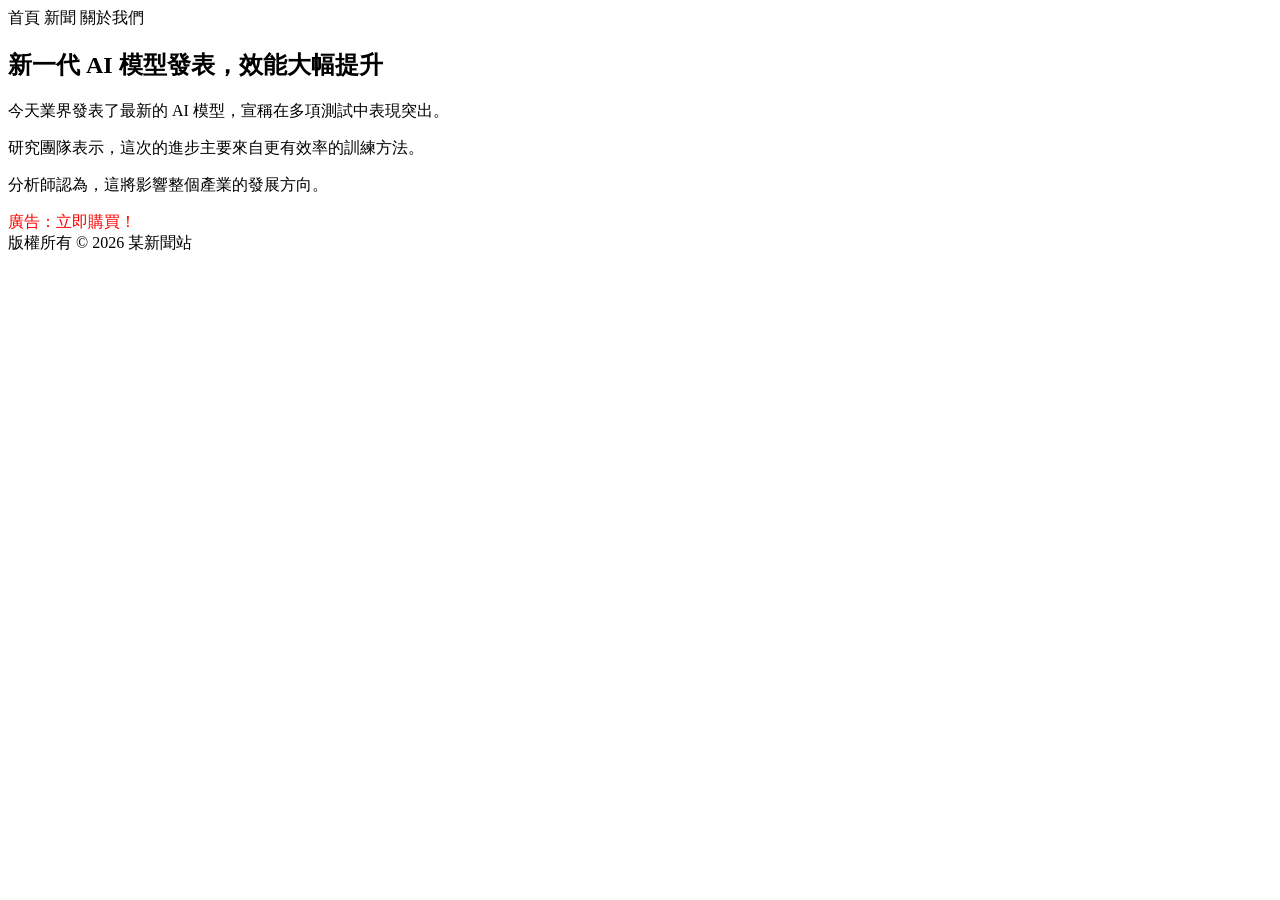
<file: tests/fixtures/article.html>
<!DOCTYPE html>
<html lang="zh-Hant">
<head>
  <meta charset="utf-8">
  <title>網站標題 - 某新聞站</title>
  <meta property="og:title" content="新一代 AI 模型發表，效能大幅提升">
  <style>.ad { color: red; }</style>
  <script>console.log("tracker should be removed");</script>
</head>
<body>
  <header><nav>首頁 新聞 關於我們</nav></header>
  <main>
    <article>
      <h1>新一代 AI 模型發表，效能大幅提升</h1>
      <p>今天業界發表了最新的 AI 模型，宣稱在多項測試中表現突出。</p>
      <p>研究團隊表示，這次的進步主要來自更有效率的訓練方法。</p>
      <p>分析師認為，這將影響整個產業的發展方向。</p>
    </article>
  </main>
  <aside class="ad">廣告：立即購買！</aside>
  <footer>版權所有 © 2026 某新聞站</footer>
</body>
</html>
</file>
